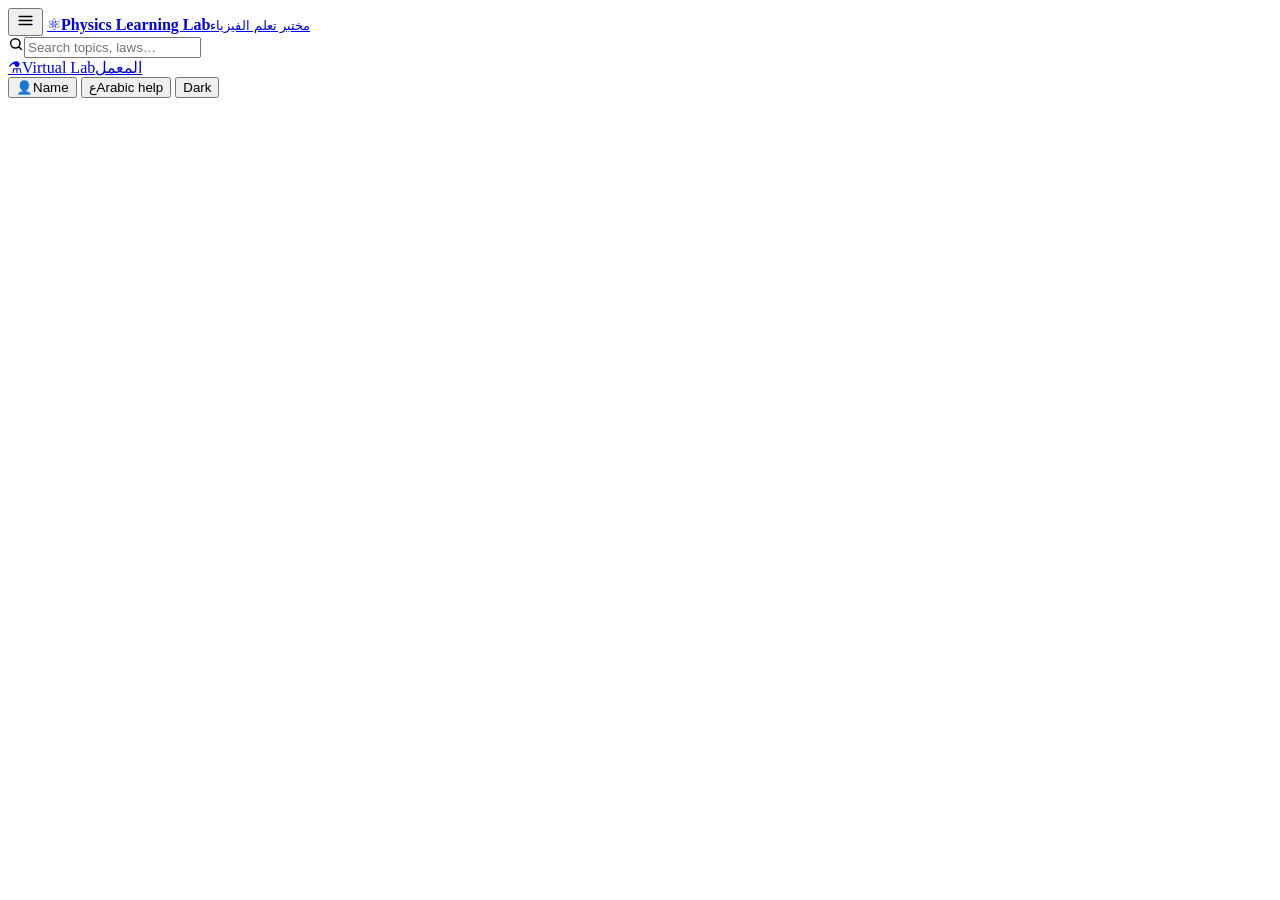
<file: src/app/shell.html>
<!doctype html>
<html lang="en">
<head>
<meta charset="utf-8">
<meta name="viewport" content="width=device-width, initial-scale=1">
<title>Physics Learning Lab</title>
<meta name="description" content="Personal tutor for the General Physics course: lessons, quizzes, practice, exam simulator and progress tracking.">
<style>/*CSS*/</style>
</head>
<body>
<header class="top">
  <button class="hbtn menu-btn" id="menu" aria-label="Menu" title="Show or hide the menu"><svg viewBox="0 0 24 24" width="19" height="19" fill="none" stroke="currentColor" stroke-width="2" stroke-linecap="round" aria-hidden="true"><path d="M4 7h16M4 12h16M4 17h16"/></svg></button>
  <a class="logo" href="#home" title="Home"><span class="atom" aria-hidden="true">⚛</span><span class="lgt"><b>Physics <span class="lgw">Learning </span>Lab</b><small dir="rtl">مختبر تعلم الفيزياء</small></span></a>
  <div class="grow"></div>
  <div class="srchwrap"><svg class="sic" viewBox="0 0 24 24" width="16" height="16" fill="none" stroke="currentColor" stroke-width="2.2" stroke-linecap="round" aria-hidden="true"><circle cx="11" cy="11" r="7"/><path d="m20 20-3.6-3.6"/></svg><input id="search" class="search" placeholder="Search topics, laws…" aria-label="Search"><div id="results" style="position:absolute;right:0;top:40px;width:320px;z-index:40"></div></div>
  <a class="labbtn" href="Virtual_Lab.html" title="Open the virtual lab: 11 experiments with data tables and graphs"><span class="lbi" aria-hidden="true">⚗</span><span class="lbt"><span class="lgw">Virtual </span>Lab</span><span class="lba">المعمل</span></a>
  <div class="htools" role="group" aria-label="Display">
    <button class="htool" id="who" title="Your name · اسمك"><span class="ti">👤</span><span class="tl" id="whon">Name</span></button>
    <button class="htool on" id="tar" title="Show or hide the Arabic explanations" aria-pressed="true"><span class="ti">ع</span><span class="tl">Arabic help</span></button>
    <button class="htool" id="tth"><span class="ti"></span><span class="tl">Dark</span></button>
  </div>
</header>
<div class="layout">
  <nav class="side" id="side"></nav>
  <main id="main"></main>
</div>
<script>/*JS*/</script>
</body>
</html>
</file>
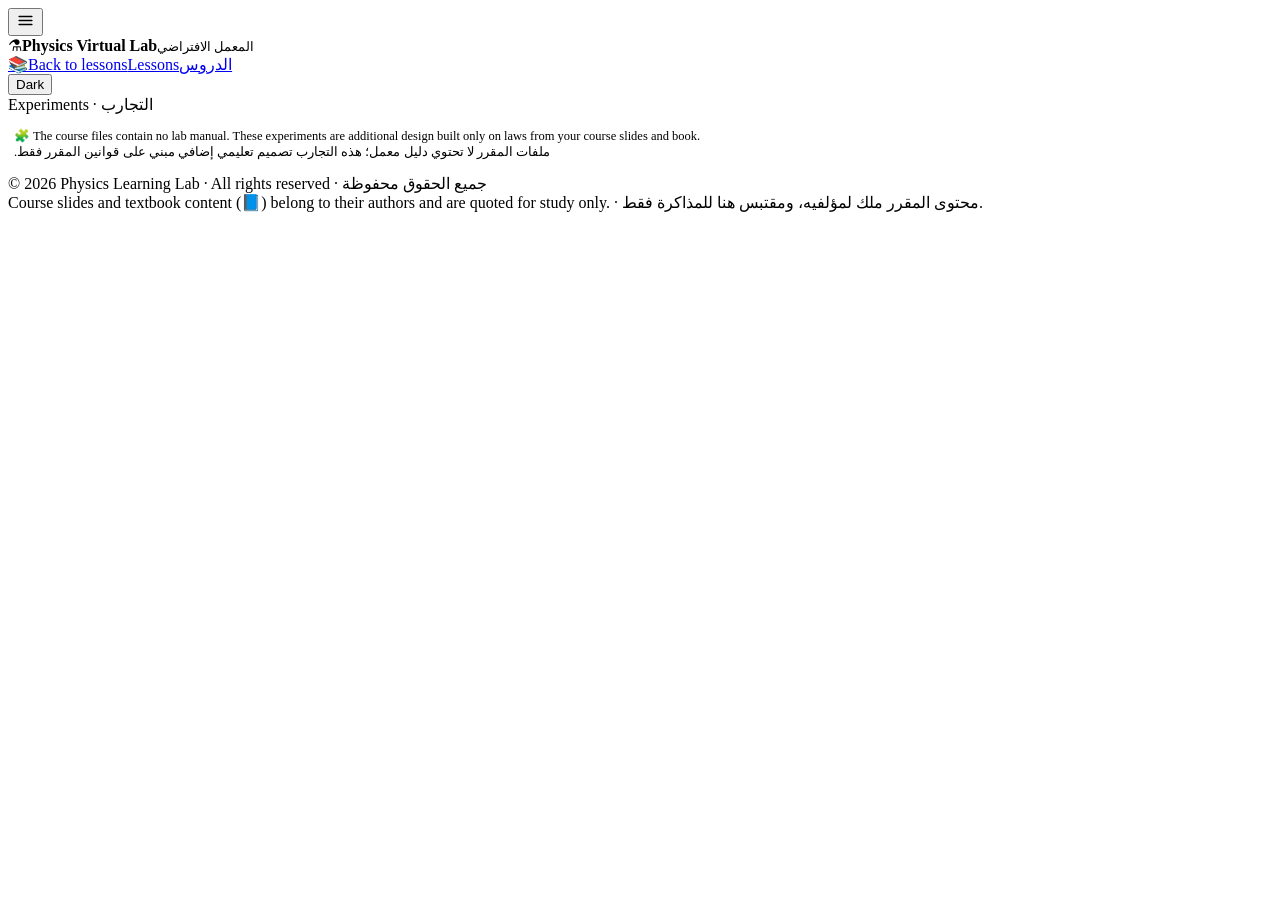
<file: src/lab/shell.html>
<!doctype html>
<html lang="en">
<head>
<meta charset="utf-8"><meta name="viewport" content="width=device-width,initial-scale=1">
<title>Physics Virtual Lab</title>
<style>/*CSS*/</style>
</head>
<body>
<header class="top">
  <button class="hbtn menu-btn" id="menu" aria-label="Menu" title="Show or hide the experiments list"><svg viewBox="0 0 24 24" width="19" height="19" fill="none" stroke="currentColor" stroke-width="2" stroke-linecap="round" aria-hidden="true"><path d="M4 7h16M4 12h16M4 17h16"/></svg></button>
  <div class="logo"><span class="atom" aria-hidden="true">⚗</span><span class="lgt"><b><span class="lgw">Physics </span>Virtual Lab</b><small dir="rtl">المعمل الافتراضي</small></span></div>
  <div class="grow"></div>
  <a class="labbtn" href="index.html" title="Back to the lessons"><span class="lbi" aria-hidden="true">📚</span><span class="lbt"><span class="lgw">Back to lessons</span><span class="lgs">Lessons</span></span><span class="lba">الدروس</span></a>
  <div class="htools" role="group" aria-label="Display"><button class="htool" id="theme"><span class="ti"></span><span class="tl">Dark</span></button></div>
</header>
<div class="layout">
  <nav class="side" id="side"><div class="sec">Experiments · التجارب</div><div id="exlist"></div>
    <div class="note" style="margin:14px 6px;font-size:12.5px">🧩 The course files contain no lab manual. These experiments are additional design built only on laws from your course slides and book.<br><bdi dir="rtl">ملفات المقرر لا تحتوي دليل معمل؛ هذه التجارب تصميم تعليمي إضافي مبني على قوانين المقرر فقط.</bdi></div>
  </nav>
  <main id="exp"></main>
</div>
<footer class="rights">© 2026 Physics Learning Lab · All rights reserved · جميع الحقوق محفوظة<br><span>Course slides and textbook content (📘) belong to their authors and are quoted for study only. · محتوى المقرر ملك لمؤلفيه، ومقتبس هنا للمذاكرة فقط.</span></footer>
<script>/*JS*/</script>
</body>
</html>
</file>
